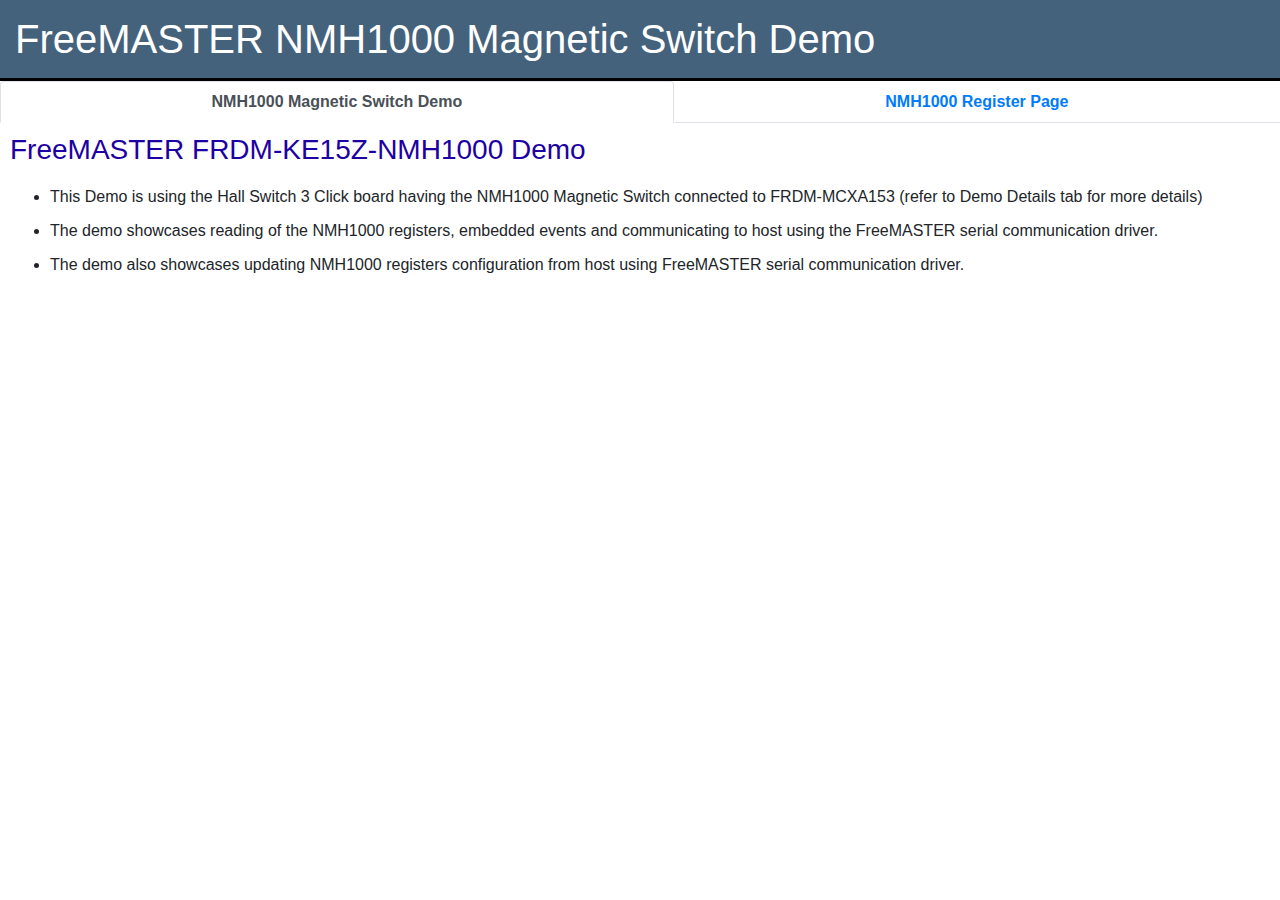
<file: nmh1000_evaluation_gui/freemaster_gui/sensors/nmh1000/index.html>
<!DOCTYPE html>
<html>

<head>
  <!-- CSS -->
  <link rel="stylesheet" type="text/css" href="../../css/style.css">
  <link rel="stylesheet" type="text/css" href="../../css/bootstrap.css">
 
  <!-- JavScript -->
  <!-- FreeMASTER -->
  <script type="text/javascript" src="../../js/simple-jsonrpc-js.js"></script>
  <script type="text/javascript" src="../../js/fmng-client.js"></script>
  
  <!-- DOM manipulation -->
  <script type="text/javascript" src="../../js/jquery-3.4.1.js"></script>      <!-- jQuery v3.4.1 -> https://jquery.com/download/ -->
  <script type="text/javascript" src="../../js/d3.min.js"></script>
  
  <!-- UI -->
  <script type="text/javascript" src="../../js/popper.js"></script>            <!-- Popper.JS 1.15 -> https://github.com/FezVrasta/popper.js/releases -->
  <script type="text/javascript" src="../../js/bootstrap.js"></script>         <!-- Bootstrap v4.3.1 -> https://getbootstrap.com/docs/4.3/getting-started/download/ -->
  <script type="text/javascript" src="../../js/Chart.bundle.js"></script>      <!-- ChartJS v2.7.2 -> https://github.com/chartjs/Chart.js/releases -->
  
  <!-- Utility -->
  <script type="text/javascript" src="../../js/jquery.csv.js"></script>
  <script type="text/javascript" src="../../js/FileSaver.js"></script>
  <script type="text/javascript" src="../../js/register-tab.js"></script>

  <!-- Thermometer -->
  <script type="text/javascript" src="../../js/jquery-ui-1.12.1.js"></script>
  <script type="text/javascript" src="../../js/jquery.thermometer.js"></script> <!-- jQuery Thermometer -> http://david.dupplaw.me.uk/developer/jquery-thermometer -->
</head>
<body onload="start_page()">
  <div class="header">
    <!-- <a href="http://www.nxp.com" target="_BLANK"><img src="../../resources/nxp_logo.png" align="right" alt="NXP logo" /></a>-->
    <h1>FreeMASTER NMH1000 Magnetic Switch Demo</h1>
  </div>
  <ul class="nav nav-tabs nav-fill">
    <li class="nav-item">
      <a class="nav-link active" href="#demo-tab">NMH1000 Magnetic Switch Demo</a>
    </li>
    <li class="nav-item">
      <a class="nav-link" href="#register-tab">NMH1000 Register Page</a>
    </li>
  </ul>
  <div class="tab-content">
    <div class="tab-pane active" id="demo-tab">
      <div class="body">
        <h3>FreeMASTER FRDM-KE15Z-NMH1000 Demo</h3>
        <ul class="simple">
          <li>This Demo is using the Hall Switch 3 Click board having the NMH1000 Magnetic Switch connected to FRDM-MCXA153 (refer to Demo Details tab for more details)</li>
          <li>The demo showcases reading of the NMH1000 registers, embedded events and communicating to host using the FreeMASTER serial communication driver.</li>
          <li>The demo also showcases updating NMH1000 registers configuration from host using FreeMASTER serial communication driver.</li>
        </ul>
      </div>
    </div>
    <div class="tab-pane" id="register-tab">
      <div class="body">
        <a href="https://www.nxp.com/products/sensors/magnetic-sensors/nmh1000-ultra-low-power-and-low-voltage-magnetic-switch:NMH1000" target="_blank">NMH1000 Sensor DataSheet: Quick Reference</a>
      </div>
      <div class="container-fluid">
        <div class="row">
          <div class="col-4">
            NMH1000 Sensor Register Map
            <div class="container tree-container"></div>
          </div>
          <div class="col-6">
            Register Bit-Fields Details
            <div class="container table-container">
              <div class="row">
                <div class="col-table">Bit-7</div>
                <div class="col-table">Bit-6</div>
                <div class="col-table">Bit-5</div>
                <div class="col-table">Bit-4</div>
                <div class="col-table">Bit-3</div>
                <div class="col-table">Bit-2</div>
                <div class="col-table">Bit-1</div>
                <div class="col-table">Bit-0</div>
              </div>
              <div id="reg_decs" class="row">
                <div class="col-table">-</div>
                <div class="col-table">-</div>
                <div class="col-table">-</div>
                <div class="col-table">-</div>
                <div class="col-table">-</div>
                <div class="col-table">-</div>
                <div class="col-table">-</div>
                <div class="col-table">-</div>
              </div>
              <div id="reg_val" class="row">
                <div class="col-table">0</div>
                <div class="col-table">0</div>
                <div class="col-table">0</div>
                <div class="col-table">0</div>
                <div class="col-table">0</div>
                <div class="col-table">0</div>
                <div class="col-table">0</div>
                <div class="col-table">0</div>
              </div>
            </div>
            <BR>
            Register Bit-Fields Description
            <div id="description" class="container table-container">
              <div class="row bordered header">
                Description
              </div>
            </div>
          </div>
          <div class="col-2 form-controls">
            <div class="form-group">
              <button id="read" class="btn btn-outline-warning btn-block" type="button"><img src="../../resources/read.png"></img>Read</button>
              <button id="write" class="btn btn-outline-warning btn-block" type="button"><img src="../../resources/write.png"></img>Write</button>
              <button id="readAll" class="btn btn-outline-warning btn-block" type="button"><img src="../../resources/read all.png"></img>Read All</button>
              <button id="saveConfig" class="btn btn-outline-secondary btn-block" type="button"><img src="../../resources/save.png"></img>Save Config</button>
              <button id="loadConfig" class="btn btn-outline-secondary btn-block" type="button"><img src="../../resources/load.png"></img>Load Config</button>
              <input id="openCSV" type="file" style="display: none;" accept=".csv" /> 
            </div>
          </div>
        </div>
      </div>
    </div>
  </div>

  <script>

    var pcm;

    function start_page() {
      pcm = new PCM("localhost:41000", init);

      $('.nav-link').on('click', function (e) {
        e.preventDefault();
        if (this.hash == "#demo-tab") {
          // restart the loop is demo tab was activated
          clearInterval(timer);
          timer = setInterval(main_tab_loop, 100);
          console.log('new interval created');
        } else {
          // overwise stop the loop to save bandwidth
          clearInterval(timer);
          timer = setInterval(register_tab_loop, 100);
          console.log('interval cleared');
        }
        $(this).tab('show');
      });
      register_tab_event_handlers();
    }

    var timer;
    var offx;
    var offy;
    var offz;
    var rmsx;
    var rmsy;
    var rmsz;
    var accel_flag;

    var x_stoc;
    var y_stoc;
    var z_stoc;
    var x_stof;
    var y_stof;
    var z_stof;
    var selftest_flag;

    var toggle = 0;
    var trigger_accel_offnoise = 1;
    var trigger_selftest = 1;
    var reading = false;
    var freefall_prev = 0; // prev free fall counter
    var freefall = 0; // new free fall counter
    var tap_prev = 0; // prev tap counter
    var tap = 0; // new tap counter
    var orient_prev = 0; // prev orient change counter
    var orient = 0; // new orient change counter
    var vecm_prev = 0; // prev vecm change counter
    var vecm = 0; // new vecm change counter

    var temp;

    function init() {
      timer = setInterval(main_tab_loop, 100);

      // load register data on startup
      load_local_csv();
    }

    function main_tab_loop() {

      if (reading) {
        return;
      }

      reading = true;
      Promise.all([

      ]).finally(() => {
        reading = false;
      });
	  }
  </script>

</body>
</html>
</file>
<file: nmh1000_evaluation_gui/freemaster_gui/css/style.css>
body {
  background: #EAEAEA;
  font-family: Sans-serif;
  padding: 0px;
  margin: 0px;
}

h1,
h2,
h3 {
  color: #1D00A3;
}

img {
  border: 0px;
  padding-right: 15px;
}

a {
  color: #0000BA;
  font-weight: bold;
  text-decoration: none;
}

a:hover {
  text-decoration: underline;
}

.header {
  display: block;
  margin: 0px;
  background: #44627C;
  border-bottom: 3px solid black;
}

.header h1 {
  color: white;
  padding: 15px;
  margin: 0;
}

.body {
  padding: 10px;
}

.footer {
  border-top: 1px solid silver;
  padding: 10px;
  font-size: 8pt;
  width: 100%;
}

.simple li {
  padding-top: 10px;
}

.b-3 {
  border-width: 3px !important;
  ;
}

.table-container {
  font-size: 0.75rem;
  text-align: center;
  border: 1px solid rgba(0, 0, 0, 0.15);
}

.table-container .col-table,
.table-container .col-table-2 {
  border: 1px solid rgba(0, 0, 0, 0.15);
}

.table-container .row,
.tree-container .row {
  background-color: #EAEAEA;
}

.table-container .row.editable {
  background-color: burlywood;
  color: crimson;
}

.table-container .row.editable>div.modified {
  background-color: #42d42f;
  color: #256e1b;
}

.table-container .row.bordered {
  border: 1px solid rgba(0, 0, 0, 0.15);
}

.table-container .row.bordered:not(:first-child) {
  background-color: white;
}

.col-table {
  -ms-flex: 0 0 12.5%;
  flex: 0 0 12.5%;
  max-width: 12.5%;
}

.col-table-2 {
  -ms-flex: 0 0 25%;
  flex: 0 0 25%;
  max-width: 25%;
}

.tree-container {
  font-size: 0.75rem;
  text-align: left;
  border: 1px solid rgba(0, 0, 0, 0.15);
}

.tree-container .row:not(:first-child) {
  background-color: white;
}

.tr.row > .item {
  cursor: pointer;
  -webkit-user-select: none;
  /* Safari 3.1+ */
  -moz-user-select: none;
  /* Firefox 2+ */
  -ms-user-select: none;
  /* IE 10+ */
  user-select: none;
}

.tr.row > .item::before {
  content: "\2610";
  display: inline-block;
  margin-left: 16px;
  font-family: none;
  font-size: 14px;
}

.tr.row > .item.checked::before {
  content: "\2611";
}

.tree-container .row div {
  border-width: 0px 1px;
  border-style: solid;
  border-color: rgba(0, 0, 0, 0.15);
  padding: 0;
  text-overflow: ellipsis;
  overflow: hidden;
  white-space: nowrap;
}

.tree-container .row div:not(:first-child) {
  text-align: center;
}

.form-controls button {
  margin-top: 0.5rem;
}

.form-controls label {
  margin-bottom: 0;
}

button {
  position: relative;
}

button img {
  position: absolute;
  top: 6px;
  left: 6px;
  width: 42px;
  height: 26px;
}

button:hover img {
  top: 0;
  width: 52px;
  height: 36px;
}

#container {
  width: 100%;
  height: 100%;
  margin: 0;
  padding: 0;
}
</file>
